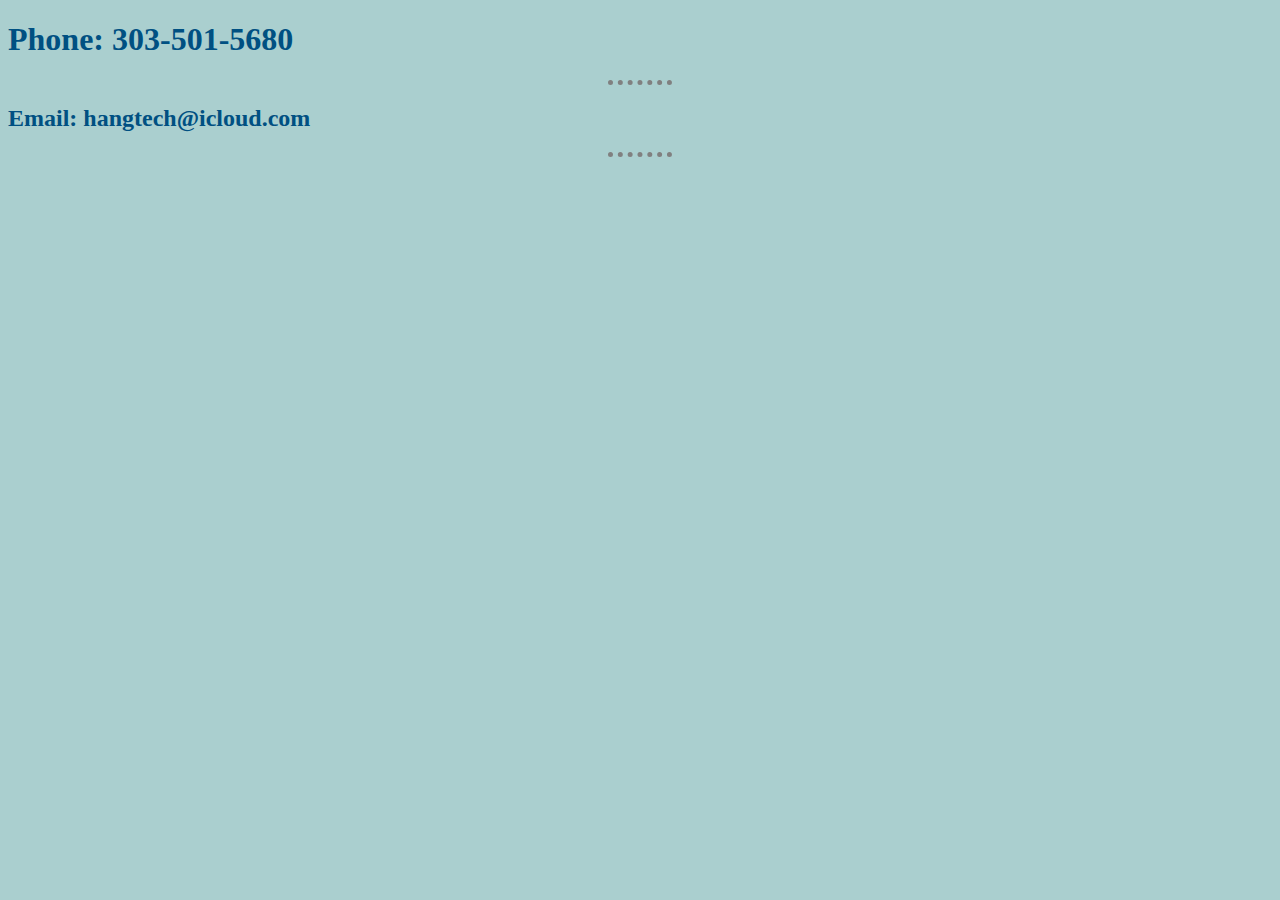
<file: ContactInfo.html>
<!DOCTYPE html>
<html lang="en" dir="ltr">
  <head>
    <meta charset="utf-8">
    <title>Contact Info</title>
    <link rel="stylesheet" href="styles.css">
  </head>
  <body>

    <h1>Phone: 303-501-5680</h1>
    <hr>
    <h2>Email: hangtech@icloud.com</h2>
    <hr>



  </body>
</html>
</file>
<file: styles.css>
body {
  background-color: #aacfcf;
}
hr {
  border-color: grey;
  border-width: 5px;
  border-style: none;
  border-top-style: dotted;
  width: 5%;
}
h1 {
  color: #005082;
}
h2 {
  color: #005082;
}
h3 {
  color: #005082;
}
</file>
